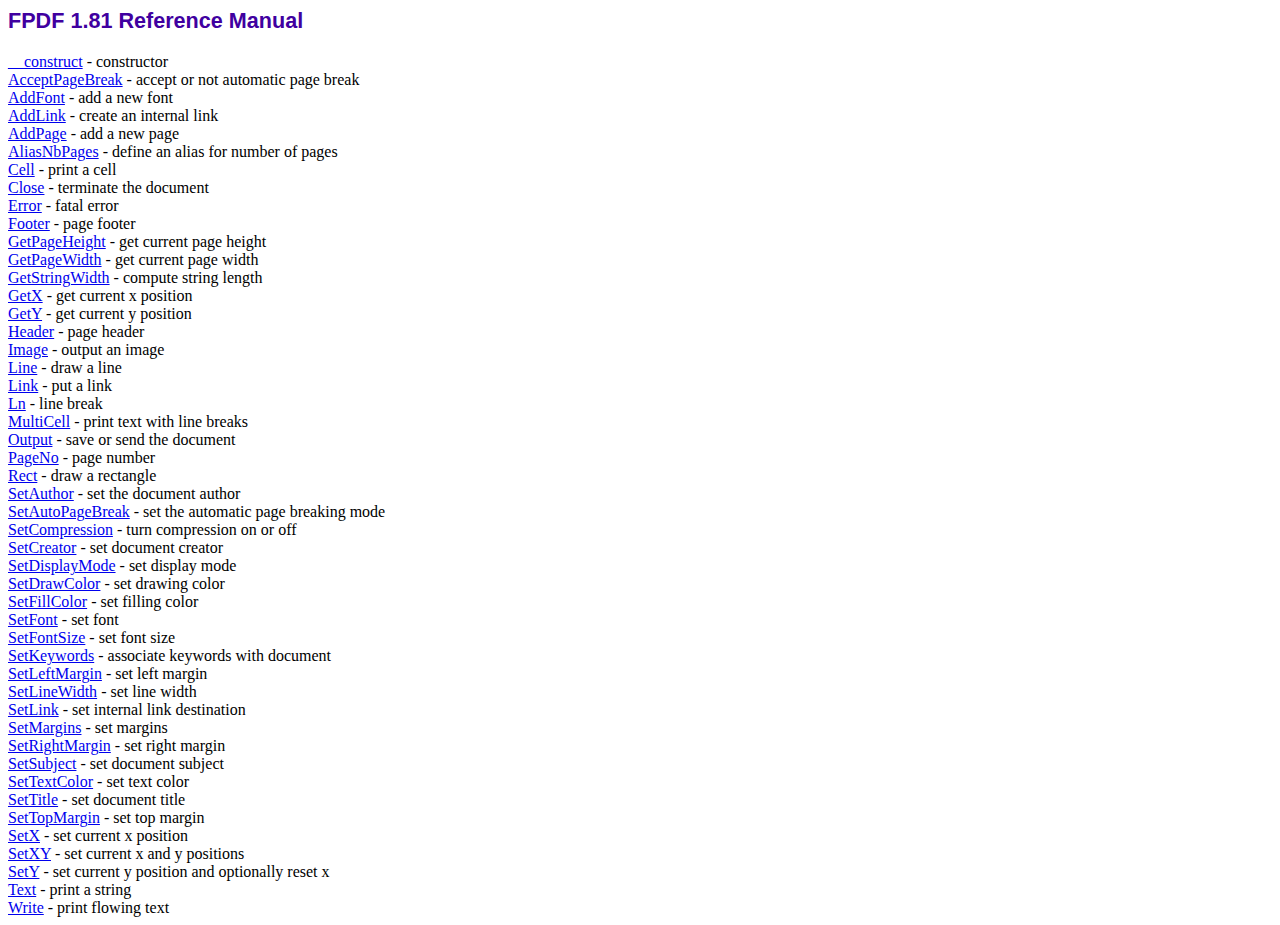
<file: library/fpdf/fpdf181/doc/index.htm>
<!DOCTYPE html PUBLIC "-//W3C//DTD HTML 4.01 Transitional//EN">
<html>
<head>
<meta http-equiv="Content-Type" content="text/html; charset=ISO-8859-1">
<title>FPDF 1.81 Reference Manual</title>
<link type="text/css" rel="stylesheet" href="../fpdf.css">
</head>
<body>
<h1>FPDF 1.81 Reference Manual</h1>
<a href="__construct.htm">__construct</a> - constructor<br>
<a href="acceptpagebreak.htm">AcceptPageBreak</a> - accept or not automatic page break<br>
<a href="addfont.htm">AddFont</a> - add a new font<br>
<a href="addlink.htm">AddLink</a> - create an internal link<br>
<a href="addpage.htm">AddPage</a> - add a new page<br>
<a href="aliasnbpages.htm">AliasNbPages</a> - define an alias for number of pages<br>
<a href="cell.htm">Cell</a> - print a cell<br>
<a href="close.htm">Close</a> - terminate the document<br>
<a href="error.htm">Error</a> - fatal error<br>
<a href="footer.htm">Footer</a> - page footer<br>
<a href="getpageheight.htm">GetPageHeight</a> - get current page height<br>
<a href="getpagewidth.htm">GetPageWidth</a> - get current page width<br>
<a href="getstringwidth.htm">GetStringWidth</a> - compute string length<br>
<a href="getx.htm">GetX</a> - get current x position<br>
<a href="gety.htm">GetY</a> - get current y position<br>
<a href="header.htm">Header</a> - page header<br>
<a href="image.htm">Image</a> - output an image<br>
<a href="line.htm">Line</a> - draw a line<br>
<a href="link.htm">Link</a> - put a link<br>
<a href="ln.htm">Ln</a> - line break<br>
<a href="multicell.htm">MultiCell</a> - print text with line breaks<br>
<a href="output.htm">Output</a> - save or send the document<br>
<a href="pageno.htm">PageNo</a> - page number<br>
<a href="rect.htm">Rect</a> - draw a rectangle<br>
<a href="setauthor.htm">SetAuthor</a> - set the document author<br>
<a href="setautopagebreak.htm">SetAutoPageBreak</a> - set the automatic page breaking mode<br>
<a href="setcompression.htm">SetCompression</a> - turn compression on or off<br>
<a href="setcreator.htm">SetCreator</a> - set document creator<br>
<a href="setdisplaymode.htm">SetDisplayMode</a> - set display mode<br>
<a href="setdrawcolor.htm">SetDrawColor</a> - set drawing color<br>
<a href="setfillcolor.htm">SetFillColor</a> - set filling color<br>
<a href="setfont.htm">SetFont</a> - set font<br>
<a href="setfontsize.htm">SetFontSize</a> - set font size<br>
<a href="setkeywords.htm">SetKeywords</a> - associate keywords with document<br>
<a href="setleftmargin.htm">SetLeftMargin</a> - set left margin<br>
<a href="setlinewidth.htm">SetLineWidth</a> - set line width<br>
<a href="setlink.htm">SetLink</a> - set internal link destination<br>
<a href="setmargins.htm">SetMargins</a> - set margins<br>
<a href="setrightmargin.htm">SetRightMargin</a> - set right margin<br>
<a href="setsubject.htm">SetSubject</a> - set document subject<br>
<a href="settextcolor.htm">SetTextColor</a> - set text color<br>
<a href="settitle.htm">SetTitle</a> - set document title<br>
<a href="settopmargin.htm">SetTopMargin</a> - set top margin<br>
<a href="setx.htm">SetX</a> - set current x position<br>
<a href="setxy.htm">SetXY</a> - set current x and y positions<br>
<a href="sety.htm">SetY</a> - set current y position and optionally reset x<br>
<a href="text.htm">Text</a> - print a string<br>
<a href="write.htm">Write</a> - print flowing text<br>
</body>
</html>
</file>
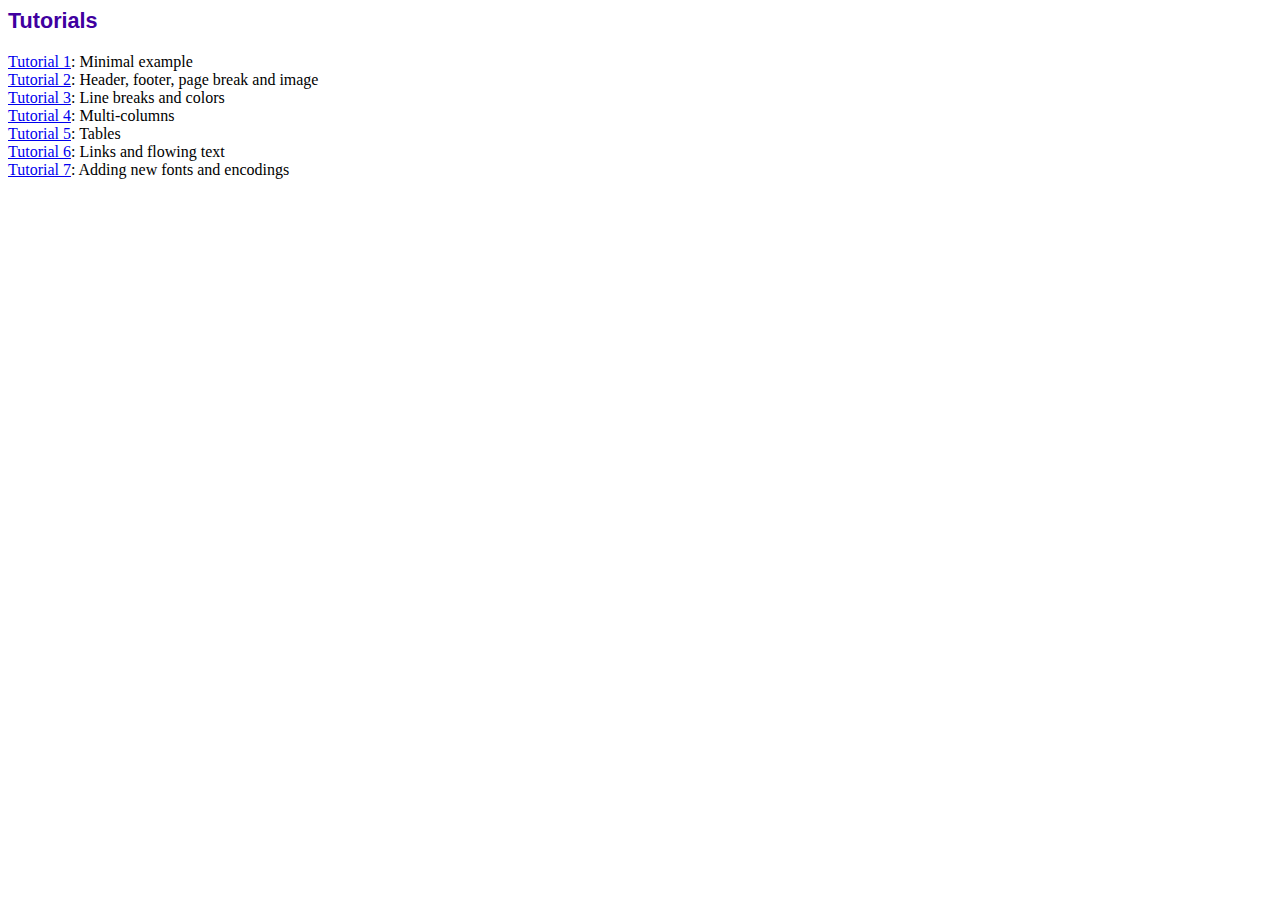
<file: library/fpdf/fpdf181/tutorial/index.htm>
<!DOCTYPE html PUBLIC "-//W3C//DTD HTML 4.01 Transitional//EN">
<html>
<head>
<meta http-equiv="Content-Type" content="text/html; charset=ISO-8859-1">
<title>Tutorials</title>
<link type="text/css" rel="stylesheet" href="../fpdf.css">
</head>
<body>
<h1>Tutorials</h1>
<ul style="list-style-type:none; margin-left:0; padding-left:0">
<li><a href="tuto1.htm">Tutorial 1</a>: Minimal example</li>
<li><a href="tuto2.htm">Tutorial 2</a>: Header, footer, page break and image</li>
<li><a href="tuto3.htm">Tutorial 3</a>: Line breaks and colors</li>
<li><a href="tuto4.htm">Tutorial 4</a>: Multi-columns</li>
<li><a href="tuto5.htm">Tutorial 5</a>: Tables</li>
<li><a href="tuto6.htm">Tutorial 6</a>: Links and flowing text</li>
<li><a href="tuto7.htm">Tutorial 7</a>: Adding new fonts and encodings</li>
</ul>
</body>
</html>
</file>
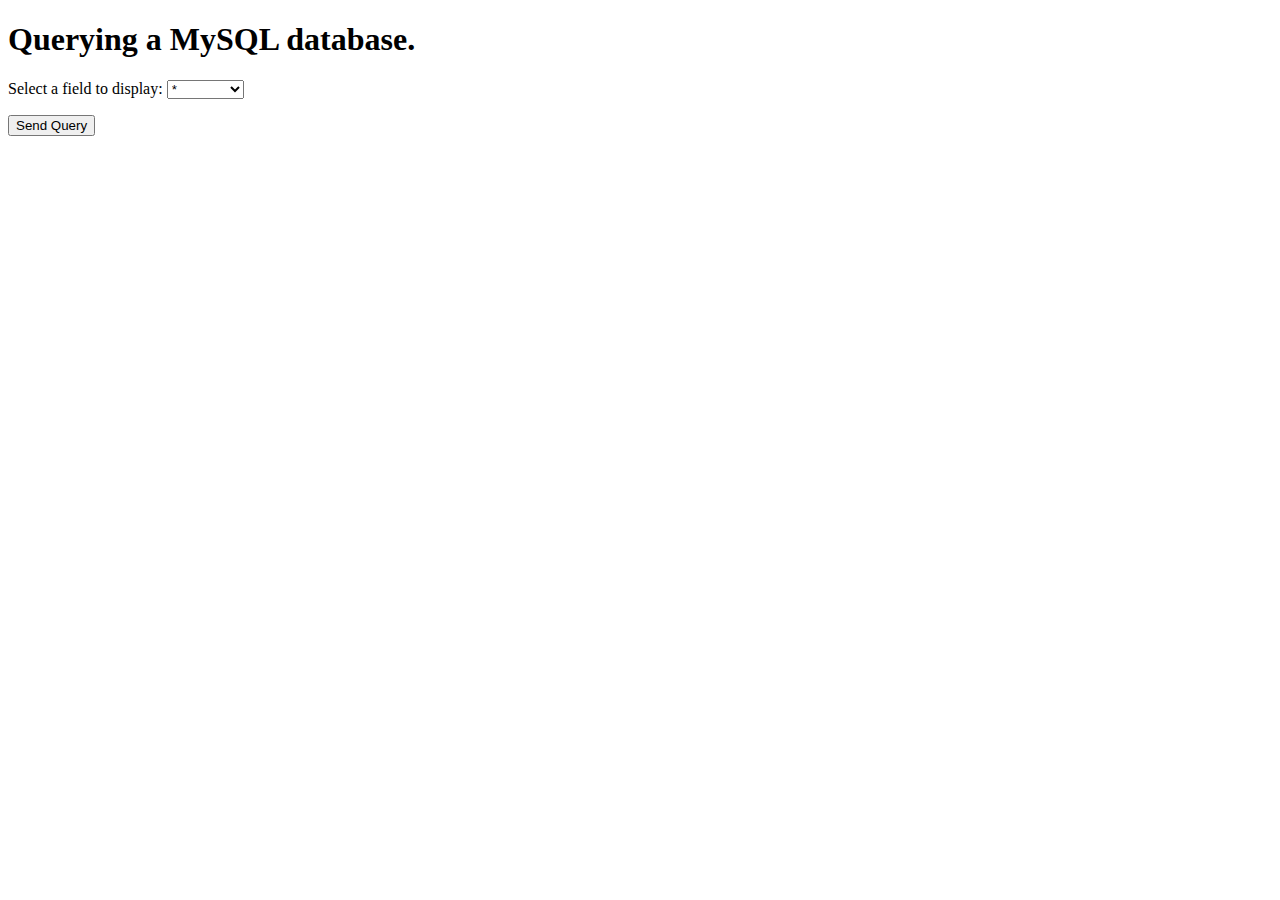
<file: product_manager/holly_version/data_1.html>
<!DOCTYPE html>

<!-- Fig. 19.15: data.html -->
<!-- Form to query a MySQL database. -->
<html>
   <head>
      <meta charset = "utf-8">
      <title>Sample Database Query</title>
   </head>
   <body>
      <h1>Querying a MySQL database.</h1>
      <form method = "post" action = "database_1.php">
         <p>Select a field to display: 
            <!-- add a select box containing options --> 
            <!-- for SELECT query -->
            <select name = "select">                   
               <option selected>*</option>
               <option>ID</option>                     
               <option>Title</option>                  
               <option>Category</option>               
               <option>ISBN</option>                   
            </select></p>
         <p><input type = "submit" value = "Send Query"></p>
      </form>
   </body>
</html>

<!--
**************************************************************************
* (C) Copyright 1992-2012 by Deitel & Associates, Inc. and               *
* Pearson Education, Inc. All Rights Reserved.                           *
*                                                                        *
* DISCLAIMER: The authors and publisher of this book have used their     *
* best efforts in preparing the book. These efforts include the          *
* development, research, and testing of the theories and programs        *
* to determine their effectiveness. The authors and publisher make       *
* no warranty of any kind, expressed or implied, with regard to these    *
* programs or to the documentation contained in these books. The authors *
* and publisher shall not be liable in any event for incidental or       *
* consequential damages in connection with, or arising out of, the       *
* furnishing, performance, or use of these programs.                     *
**************************************************************************
-->
</file>
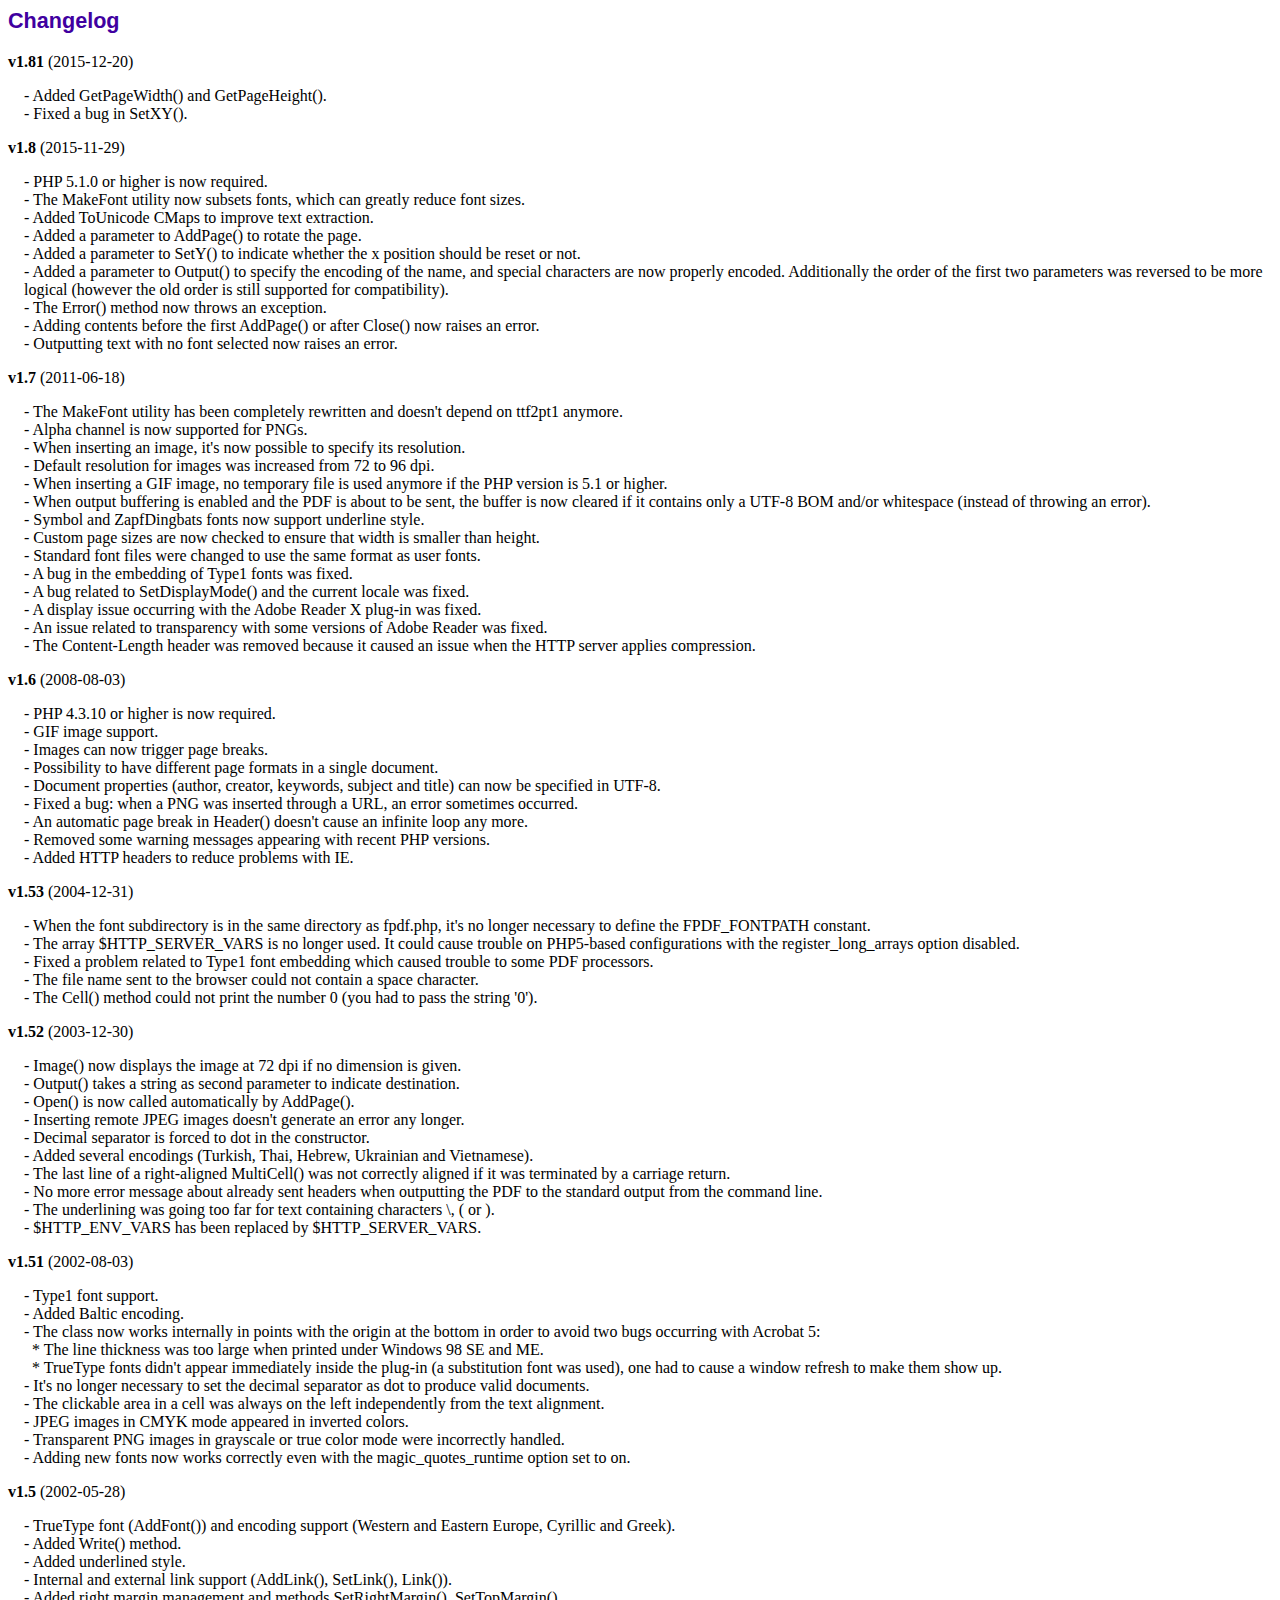
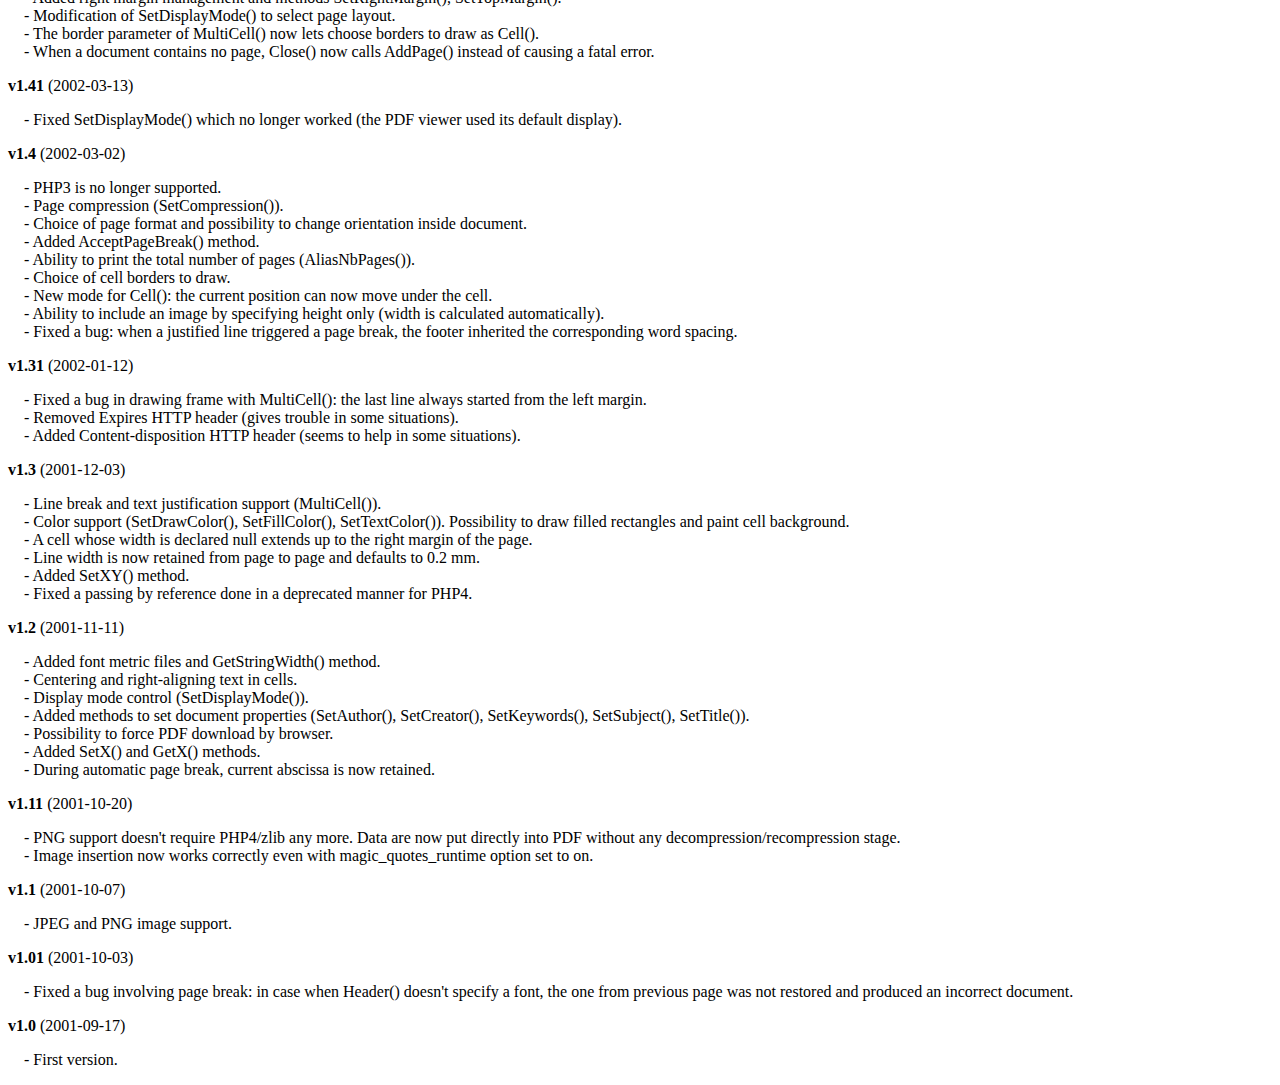
<file: library/fpdf/fpdf181/changelog.htm>
<!DOCTYPE html PUBLIC "-//W3C//DTD HTML 4.01 Transitional//EN">
<html>
<head>
<meta http-equiv="Content-Type" content="text/html; charset=ISO-8859-1">
<title>Changelog</title>
<link type="text/css" rel="stylesheet" href="fpdf.css">
<style type="text/css">
dd {margin:1em 0 1em 1em}
</style>
</head>
<body>
<h1>Changelog</h1>
<dl>
<dt><strong>v1.81</strong> (2015-12-20)</dt>
<dd>
- Added GetPageWidth() and GetPageHeight().<br>
- Fixed a bug in SetXY().<br>
</dd>
<dt><strong>v1.8</strong> (2015-11-29)</dt>
<dd>
- PHP 5.1.0 or higher is now required.<br>
- The MakeFont utility now subsets fonts, which can greatly reduce font sizes.<br>
- Added ToUnicode CMaps to improve text extraction.<br>
- Added a parameter to AddPage() to rotate the page.<br>
- Added a parameter to SetY() to indicate whether the x position should be reset or not.<br>
- Added a parameter to Output() to specify the encoding of the name, and special characters are now properly encoded. Additionally the order of the first two parameters was reversed to be more logical (however the old order is still supported for compatibility).<br>
- The Error() method now throws an exception.<br>
- Adding contents before the first AddPage() or after Close() now raises an error.<br>
- Outputting text with no font selected now raises an error.<br>
</dd>
<dt><strong>v1.7</strong> (2011-06-18)</dt>
<dd>
- The MakeFont utility has been completely rewritten and doesn't depend on ttf2pt1 anymore.<br>
- Alpha channel is now supported for PNGs.<br>
- When inserting an image, it's now possible to specify its resolution.<br>
- Default resolution for images was increased from 72 to 96 dpi.<br>
- When inserting a GIF image, no temporary file is used anymore if the PHP version is 5.1 or higher.<br>
- When output buffering is enabled and the PDF is about to be sent, the buffer is now cleared if it contains only a UTF-8 BOM and/or whitespace (instead of throwing an error).<br>
- Symbol and ZapfDingbats fonts now support underline style.<br>
- Custom page sizes are now checked to ensure that width is smaller than height.<br>
- Standard font files were changed to use the same format as user fonts.<br>
- A bug in the embedding of Type1 fonts was fixed.<br>
- A bug related to SetDisplayMode() and the current locale was fixed.<br>
- A display issue occurring with the Adobe Reader X plug-in was fixed.<br>
- An issue related to transparency with some versions of Adobe Reader was fixed.<br>
- The Content-Length header was removed because it caused an issue when the HTTP server applies compression.<br>
</dd>
<dt><strong>v1.6</strong> (2008-08-03)</dt>
<dd>
- PHP 4.3.10 or higher is now required.<br>
- GIF image support.<br>
- Images can now trigger page breaks.<br>
- Possibility to have different page formats in a single document.<br>
- Document properties (author, creator, keywords, subject and title) can now be specified in UTF-8.<br>
- Fixed a bug: when a PNG was inserted through a URL, an error sometimes occurred.<br>
- An automatic page break in Header() doesn't cause an infinite loop any more.<br>
- Removed some warning messages appearing with recent PHP versions.<br>
- Added HTTP headers to reduce problems with IE.<br>
</dd>
<dt><strong>v1.53</strong> (2004-12-31)</dt>
<dd>
- When the font subdirectory is in the same directory as fpdf.php, it's no longer necessary to define the FPDF_FONTPATH constant.<br>
- The array $HTTP_SERVER_VARS is no longer used. It could cause trouble on PHP5-based configurations with the register_long_arrays option disabled.<br>
- Fixed a problem related to Type1 font embedding which caused trouble to some PDF processors.<br>
- The file name sent to the browser could not contain a space character.<br>
- The Cell() method could not print the number 0 (you had to pass the string '0').<br>
</dd>
<dt><strong>v1.52</strong> (2003-12-30)</dt>
<dd>
- Image() now displays the image at 72 dpi if no dimension is given.<br>
- Output() takes a string as second parameter to indicate destination.<br>
- Open() is now called automatically by AddPage().<br>
- Inserting remote JPEG images doesn't generate an error any longer.<br>
- Decimal separator is forced to dot in the constructor.<br>
- Added several encodings (Turkish, Thai, Hebrew, Ukrainian and Vietnamese).<br>
- The last line of a right-aligned MultiCell() was not correctly aligned if it was terminated by a carriage return.<br>
- No more error message about already sent headers when outputting the PDF to the standard output from the command line.<br>
- The underlining was going too far for text containing characters \, ( or ).<br>
- $HTTP_ENV_VARS has been replaced by $HTTP_SERVER_VARS.<br>
</dd>
<dt><strong>v1.51</strong> (2002-08-03)</dt>
<dd>
- Type1 font support.<br>
- Added Baltic encoding.<br>
- The class now works internally in points with the origin at the bottom in order to avoid two bugs occurring with Acrobat 5:<br>&nbsp;&nbsp;* The line thickness was too large when printed under Windows 98 SE and ME.<br>&nbsp;&nbsp;* TrueType fonts didn't appear immediately inside the plug-in (a substitution font was used), one had to cause a window refresh to make them show up.<br>
- It's no longer necessary to set the decimal separator as dot to produce valid documents.<br>
- The clickable area in a cell was always on the left independently from the text alignment.<br>
- JPEG images in CMYK mode appeared in inverted colors.<br>
- Transparent PNG images in grayscale or true color mode were incorrectly handled.<br>
- Adding new fonts now works correctly even with the magic_quotes_runtime option set to on.<br>
</dd>
<dt><strong>v1.5</strong> (2002-05-28)</dt>
<dd>
- TrueType font (AddFont()) and encoding support (Western and Eastern Europe, Cyrillic and Greek).<br>
- Added Write() method.<br>
- Added underlined style.<br>
- Internal and external link support (AddLink(), SetLink(), Link()).<br>
- Added right margin management and methods SetRightMargin(), SetTopMargin().<br>
- Modification of SetDisplayMode() to select page layout.<br>
- The border parameter of MultiCell() now lets choose borders to draw as Cell().<br>
- When a document contains no page, Close() now calls AddPage() instead of causing a fatal error.<br>
</dd>
<dt><strong>v1.41</strong> (2002-03-13)</dt>
<dd>
- Fixed SetDisplayMode() which no longer worked (the PDF viewer used its default display).<br>
</dd>
<dt><strong>v1.4</strong> (2002-03-02)</dt>
<dd>
- PHP3 is no longer supported.<br>
- Page compression (SetCompression()).<br>
- Choice of page format and possibility to change orientation inside document.<br>
- Added AcceptPageBreak() method.<br>
- Ability to print the total number of pages (AliasNbPages()).<br>
- Choice of cell borders to draw.<br>
- New mode for Cell(): the current position can now move under the cell.<br>
- Ability to include an image by specifying height only (width is calculated automatically).<br>
- Fixed a bug: when a justified line triggered a page break, the footer inherited the corresponding word spacing.<br>
</dd>
<dt><strong>v1.31</strong> (2002-01-12)</dt>
<dd>
- Fixed a bug in drawing frame with MultiCell(): the last line always started from the left margin.<br>
- Removed Expires HTTP header (gives trouble in some situations).<br>
- Added Content-disposition HTTP header (seems to help in some situations).<br>
</dd>
<dt><strong>v1.3</strong> (2001-12-03)</dt>
<dd>
- Line break and text justification support (MultiCell()).<br>
- Color support (SetDrawColor(), SetFillColor(), SetTextColor()). Possibility to draw filled rectangles and paint cell background.<br>
- A cell whose width is declared null extends up to the right margin of the page.<br>
- Line width is now retained from page to page and defaults to 0.2 mm.<br>
- Added SetXY() method.<br>
- Fixed a passing by reference done in a deprecated manner for PHP4.<br>
</dd>
<dt><strong>v1.2</strong> (2001-11-11)</dt>
<dd>
- Added font metric files and GetStringWidth() method.<br>
- Centering and right-aligning text in cells.<br>
- Display mode control (SetDisplayMode()).<br>
- Added methods to set document properties (SetAuthor(), SetCreator(), SetKeywords(), SetSubject(), SetTitle()).<br>
- Possibility to force PDF download by browser.<br>
- Added SetX() and GetX() methods.<br>
- During automatic page break, current abscissa is now retained.<br>
</dd>
<dt><strong>v1.11</strong> (2001-10-20)</dt>
<dd>
- PNG support doesn't require PHP4/zlib any more. Data are now put directly into PDF without any decompression/recompression stage.<br>
- Image insertion now works correctly even with magic_quotes_runtime option set to on.<br>
</dd>
<dt><strong>v1.1</strong> (2001-10-07)</dt>
<dd>
- JPEG and PNG image support.<br>
</dd>
<dt><strong>v1.01</strong> (2001-10-03)</dt>
<dd>
- Fixed a bug involving page break: in case when Header() doesn't specify a font, the one from previous page was not restored and produced an incorrect document.<br>
</dd>
<dt><strong>v1.0</strong> (2001-09-17)</dt>
<dd>
- First version.<br>
</dd>
</dl>
</body>
</html>
</file>
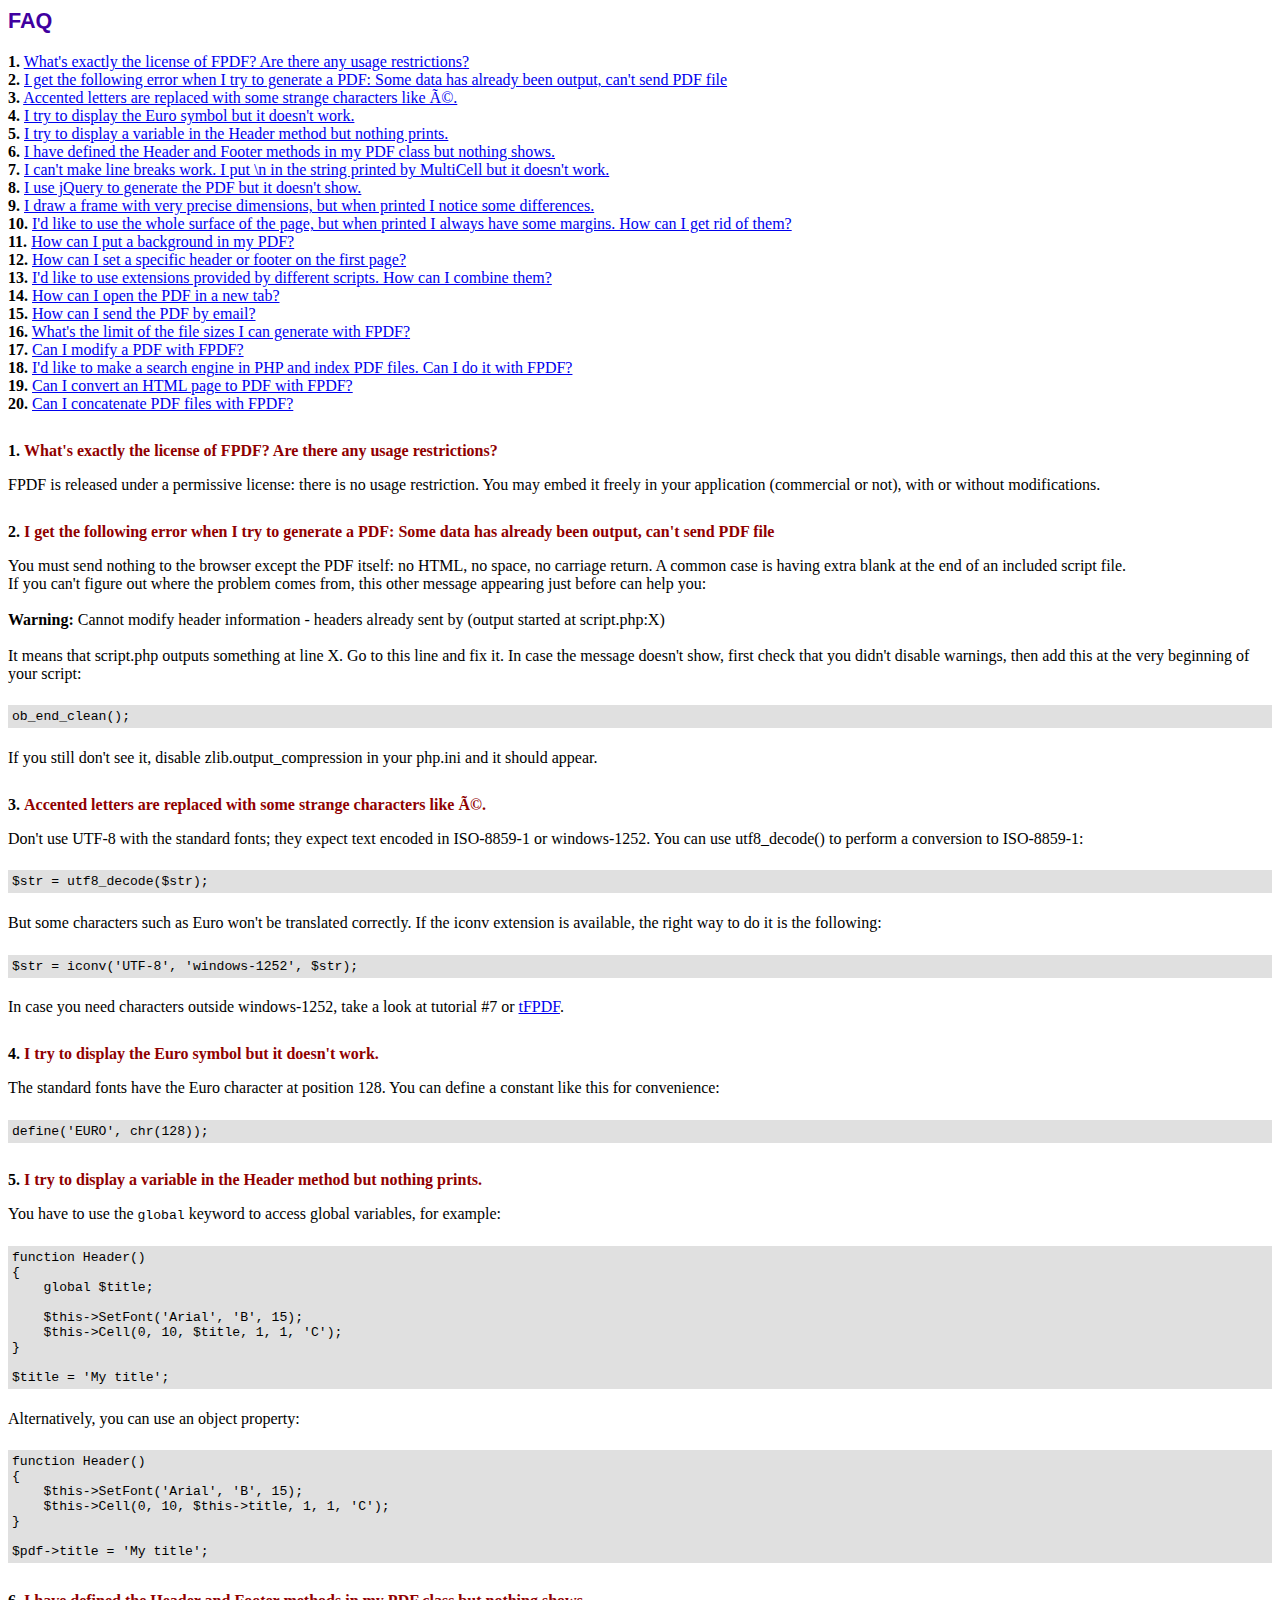
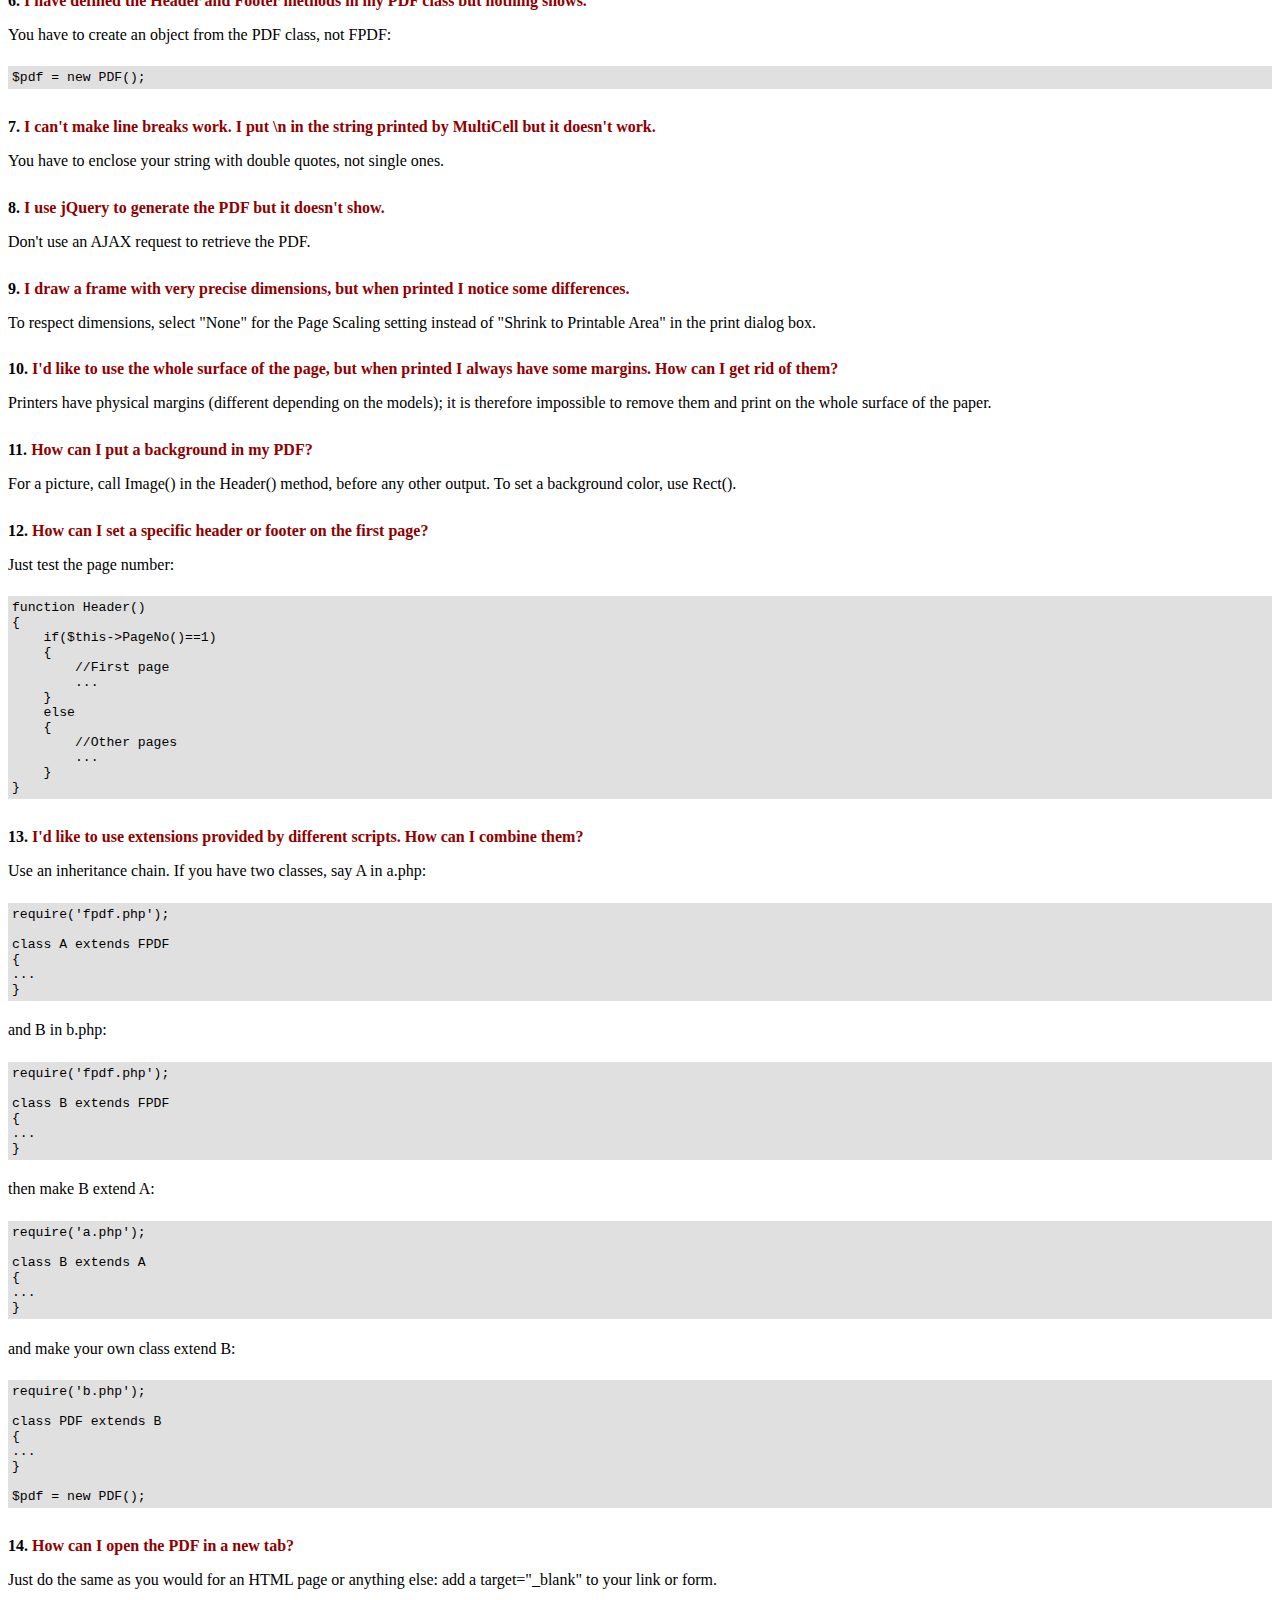
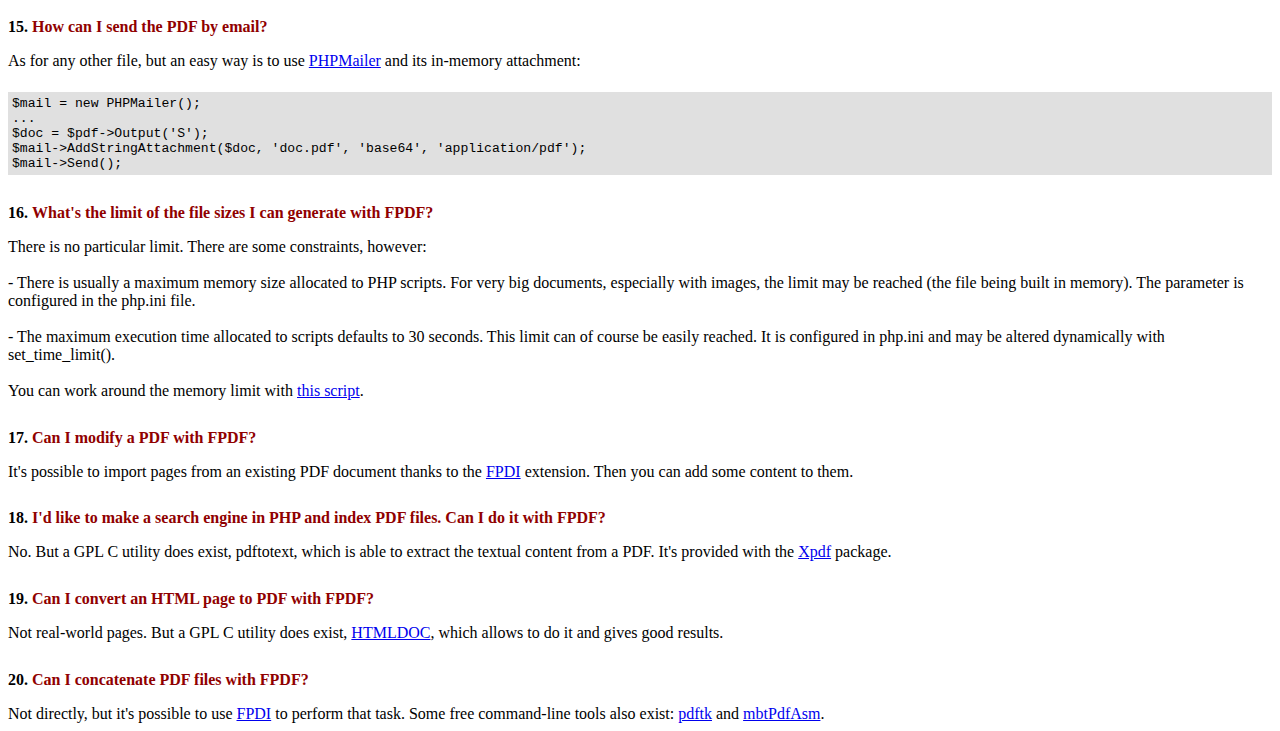
<file: library/fpdf/fpdf181/FAQ.htm>
<!DOCTYPE html PUBLIC "-//W3C//DTD HTML 4.01 Transitional//EN">
<html>
<head>
<meta http-equiv="Content-Type" content="text/html; charset=ISO-8859-1">
<title>FAQ</title>
<link type="text/css" rel="stylesheet" href="fpdf.css">
<style type="text/css">
ul {list-style-type:none; margin:0; padding:0}
ul#answers li {margin-top:1.8em}
.question {font-weight:bold; color:#900000}
</style>
</head>
<body>
<h1>FAQ</h1>
<ul>
<li><b>1.</b> <a href='#q1'>What's exactly the license of FPDF? Are there any usage restrictions?</a></li>
<li><b>2.</b> <a href='#q2'>I get the following error when I try to generate a PDF: Some data has already been output, can't send PDF file</a></li>
<li><b>3.</b> <a href='#q3'>Accented letters are replaced with some strange characters like é.</a></li>
<li><b>4.</b> <a href='#q4'>I try to display the Euro symbol but it doesn't work.</a></li>
<li><b>5.</b> <a href='#q5'>I try to display a variable in the Header method but nothing prints.</a></li>
<li><b>6.</b> <a href='#q6'>I have defined the Header and Footer methods in my PDF class but nothing shows.</a></li>
<li><b>7.</b> <a href='#q7'>I can't make line breaks work. I put \n in the string printed by MultiCell but it doesn't work.</a></li>
<li><b>8.</b> <a href='#q8'>I use jQuery to generate the PDF but it doesn't show.</a></li>
<li><b>9.</b> <a href='#q9'>I draw a frame with very precise dimensions, but when printed I notice some differences.</a></li>
<li><b>10.</b> <a href='#q10'>I'd like to use the whole surface of the page, but when printed I always have some margins. How can I get rid of them?</a></li>
<li><b>11.</b> <a href='#q11'>How can I put a background in my PDF?</a></li>
<li><b>12.</b> <a href='#q12'>How can I set a specific header or footer on the first page?</a></li>
<li><b>13.</b> <a href='#q13'>I'd like to use extensions provided by different scripts. How can I combine them?</a></li>
<li><b>14.</b> <a href='#q14'>How can I open the PDF in a new tab?</a></li>
<li><b>15.</b> <a href='#q15'>How can I send the PDF by email?</a></li>
<li><b>16.</b> <a href='#q16'>What's the limit of the file sizes I can generate with FPDF?</a></li>
<li><b>17.</b> <a href='#q17'>Can I modify a PDF with FPDF?</a></li>
<li><b>18.</b> <a href='#q18'>I'd like to make a search engine in PHP and index PDF files. Can I do it with FPDF?</a></li>
<li><b>19.</b> <a href='#q19'>Can I convert an HTML page to PDF with FPDF?</a></li>
<li><b>20.</b> <a href='#q20'>Can I concatenate PDF files with FPDF?</a></li>
</ul>

<ul id='answers'>
<li id='q1'>
<p><b>1.</b> <span class='question'>What's exactly the license of FPDF? Are there any usage restrictions?</span></p>
FPDF is released under a permissive license: there is no usage restriction. You may embed it
freely in your application (commercial or not), with or without modifications.
</li>

<li id='q2'>
<p><b>2.</b> <span class='question'>I get the following error when I try to generate a PDF: Some data has already been output, can't send PDF file</span></p>
You must send nothing to the browser except the PDF itself: no HTML, no space, no carriage return. A common
case is having extra blank at the end of an included script file.<br>
If you can't figure out where the problem comes from, this other message appearing just before can help you:<br>
<br>
<b>Warning:</b> Cannot modify header information - headers already sent by (output started at script.php:X)<br>
<br>
It means that script.php outputs something at line X. Go to this line and fix it.
In case the message doesn't show, first check that you didn't disable warnings, then add this at the very
beginning of your script:
<div class="doc-source">
<pre><code>ob_end_clean();</code></pre>
</div>
If you still don't see it, disable zlib.output_compression in your php.ini and it should appear.
</li>

<li id='q3'>
<p><b>3.</b> <span class='question'>Accented letters are replaced with some strange characters like é.</span></p>
Don't use UTF-8 with the standard fonts; they expect text encoded in ISO-8859-1 or windows-1252.
You can use utf8_decode() to perform a conversion to ISO-8859-1:
<div class="doc-source">
<pre><code>$str = utf8_decode($str);</code></pre>
</div>
But some characters such as Euro won't be translated correctly. If the iconv extension is available, the
right way to do it is the following:
<div class="doc-source">
<pre><code>$str = iconv('UTF-8', 'windows-1252', $str);</code></pre>
</div>
In case you need characters outside windows-1252, take a look at tutorial #7 or
<a href="http://www.fpdf.org/?go=script&amp;id=92" target="_blank">tFPDF</a>.
</li>

<li id='q4'>
<p><b>4.</b> <span class='question'>I try to display the Euro symbol but it doesn't work.</span></p>
The standard fonts have the Euro character at position 128. You can define a constant like this
for convenience:
<div class="doc-source">
<pre><code>define('EURO', chr(128));</code></pre>
</div>
</li>

<li id='q5'>
<p><b>5.</b> <span class='question'>I try to display a variable in the Header method but nothing prints.</span></p>
You have to use the <code>global</code> keyword to access global variables, for example:
<div class="doc-source">
<pre><code>function Header()
{
    global $title;

    $this-&gt;SetFont('Arial', 'B', 15);
    $this-&gt;Cell(0, 10, $title, 1, 1, 'C');
}

$title = 'My title';</code></pre>
</div>
Alternatively, you can use an object property:
<div class="doc-source">
<pre><code>function Header()
{
    $this-&gt;SetFont('Arial', 'B', 15);
    $this-&gt;Cell(0, 10, $this-&gt;title, 1, 1, 'C');
}

$pdf-&gt;title = 'My title';</code></pre>
</div>
</li>

<li id='q6'>
<p><b>6.</b> <span class='question'>I have defined the Header and Footer methods in my PDF class but nothing shows.</span></p>
You have to create an object from the PDF class, not FPDF:
<div class="doc-source">
<pre><code>$pdf = new PDF();</code></pre>
</div>
</li>

<li id='q7'>
<p><b>7.</b> <span class='question'>I can't make line breaks work. I put \n in the string printed by MultiCell but it doesn't work.</span></p>
You have to enclose your string with double quotes, not single ones.
</li>

<li id='q8'>
<p><b>8.</b> <span class='question'>I use jQuery to generate the PDF but it doesn't show.</span></p>
Don't use an AJAX request to retrieve the PDF.
</li>

<li id='q9'>
<p><b>9.</b> <span class='question'>I draw a frame with very precise dimensions, but when printed I notice some differences.</span></p>
To respect dimensions, select "None" for the Page Scaling setting instead of "Shrink to Printable Area" in the print dialog box.
</li>

<li id='q10'>
<p><b>10.</b> <span class='question'>I'd like to use the whole surface of the page, but when printed I always have some margins. How can I get rid of them?</span></p>
Printers have physical margins (different depending on the models); it is therefore impossible to remove
them and print on the whole surface of the paper.
</li>

<li id='q11'>
<p><b>11.</b> <span class='question'>How can I put a background in my PDF?</span></p>
For a picture, call Image() in the Header() method, before any other output. To set a background color, use Rect().
</li>

<li id='q12'>
<p><b>12.</b> <span class='question'>How can I set a specific header or footer on the first page?</span></p>
Just test the page number:
<div class="doc-source">
<pre><code>function Header()
{
    if($this-&gt;PageNo()==1)
    {
        //First page
        ...
    }
    else
    {
        //Other pages
        ...
    }
}</code></pre>
</div>
</li>

<li id='q13'>
<p><b>13.</b> <span class='question'>I'd like to use extensions provided by different scripts. How can I combine them?</span></p>
Use an inheritance chain. If you have two classes, say A in a.php:
<div class="doc-source">
<pre><code>require('fpdf.php');

class A extends FPDF
{
...
}</code></pre>
</div>
and B in b.php:
<div class="doc-source">
<pre><code>require('fpdf.php');

class B extends FPDF
{
...
}</code></pre>
</div>
then make B extend A:
<div class="doc-source">
<pre><code>require('a.php');

class B extends A
{
...
}</code></pre>
</div>
and make your own class extend B:
<div class="doc-source">
<pre><code>require('b.php');

class PDF extends B
{
...
}

$pdf = new PDF();</code></pre>
</div>
</li>

<li id='q14'>
<p><b>14.</b> <span class='question'>How can I open the PDF in a new tab?</span></p>
Just do the same as you would for an HTML page or anything else: add a target="_blank" to your link or form.
</li>

<li id='q15'>
<p><b>15.</b> <span class='question'>How can I send the PDF by email?</span></p>
As for any other file, but an easy way is to use <a href="http://phpmailer.codeworxtech.com" target="_blank">PHPMailer</a> and
its in-memory attachment:
<div class="doc-source">
<pre><code>$mail = new PHPMailer();
...
$doc = $pdf-&gt;Output('S');
$mail-&gt;AddStringAttachment($doc, 'doc.pdf', 'base64', 'application/pdf');
$mail-&gt;Send();</code></pre>
</div>
</li>

<li id='q16'>
<p><b>16.</b> <span class='question'>What's the limit of the file sizes I can generate with FPDF?</span></p>
There is no particular limit. There are some constraints, however:
<br>
<br>
- There is usually a maximum memory size allocated to PHP scripts. For very big documents,
especially with images, the limit may be reached (the file being built in memory). The
parameter is configured in the php.ini file.
<br>
<br>
- The maximum execution time allocated to scripts defaults to 30 seconds. This limit can of course
be easily reached. It is configured in php.ini and may be altered dynamically with set_time_limit().
<br>
<br>
You can work around the memory limit with <a href="http://www.fpdf.org/?go=script&amp;id=76" target="_blank">this script</a>.
</li>

<li id='q17'>
<p><b>17.</b> <span class='question'>Can I modify a PDF with FPDF?</span></p>
It's possible to import pages from an existing PDF document thanks to the
<a href="https://www.setasign.com/products/fpdi/about/" target="_blank">FPDI</a> extension.
Then you can add some content to them.
</li>

<li id='q18'>
<p><b>18.</b> <span class='question'>I'd like to make a search engine in PHP and index PDF files. Can I do it with FPDF?</span></p>
No. But a GPL C utility does exist, pdftotext, which is able to extract the textual content from a PDF.
It's provided with the <a href="http://www.foolabs.com/xpdf/" target="_blank">Xpdf</a> package.
</li>

<li id='q19'>
<p><b>19.</b> <span class='question'>Can I convert an HTML page to PDF with FPDF?</span></p>
Not real-world pages. But a GPL C utility does exist, <a href="https://www.msweet.org/projects.php?Z1" target="_blank">HTMLDOC</a>,
which allows to do it and gives good results.
</li>

<li id='q20'>
<p><b>20.</b> <span class='question'>Can I concatenate PDF files with FPDF?</span></p>
Not directly, but it's possible to use <a href="https://www.setasign.com/products/fpdi/demos/concatenate-fake/" target="_blank">FPDI</a>
to perform that task. Some free command-line tools also exist:
<a href="https://www.pdflabs.com/tools/pdftk-the-pdf-toolkit/" target="_blank">pdftk</a> and
<a href="http://thierry.schmit.free.fr/spip/spip.php?article15" target="_blank">mbtPdfAsm</a>.
</li>
</ul>
</body>
</html>
</file>
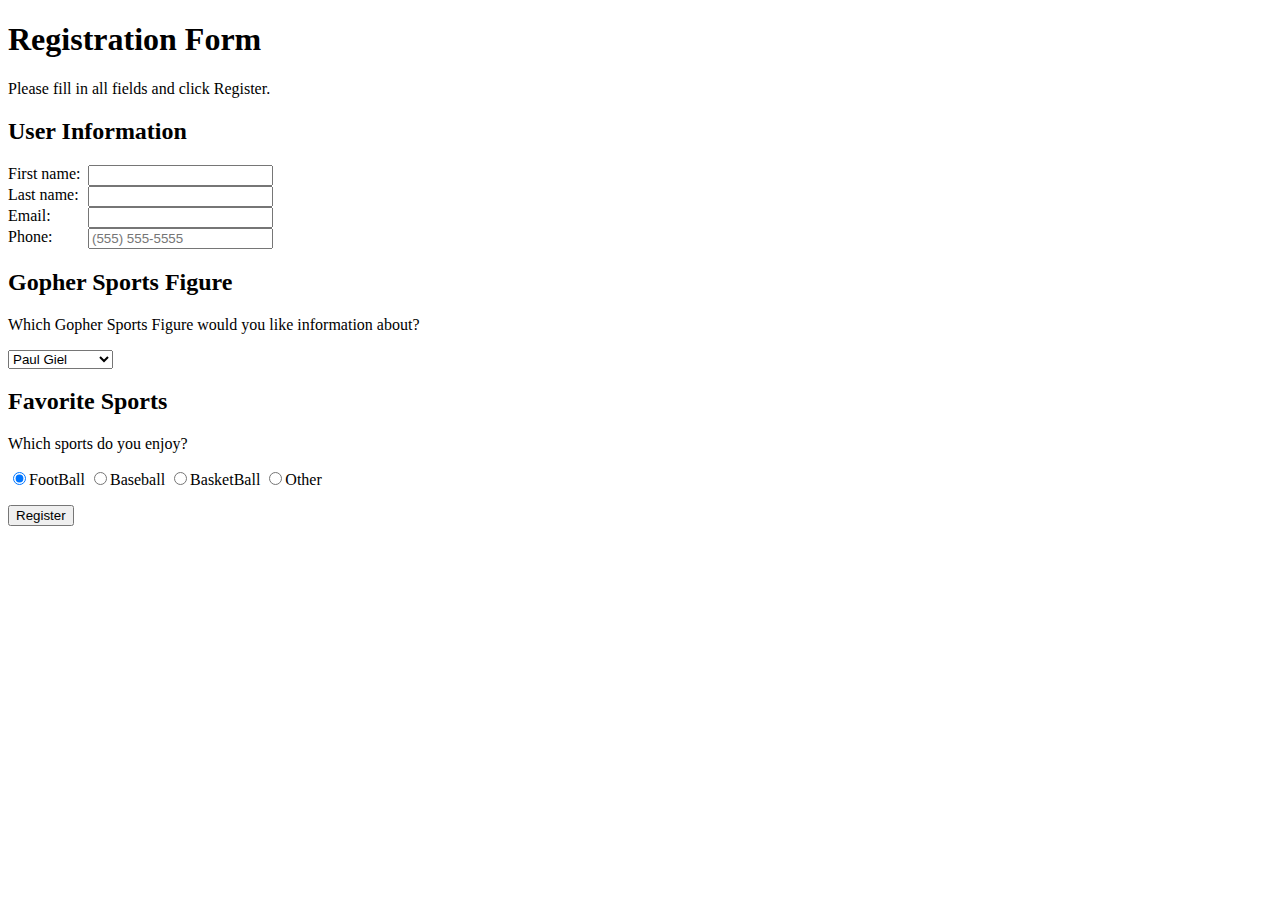
<file: product_manager/holly_version/regex validation(email, etc)/infoform.html>
<!DOCTYPE html>

<!-- infoform.html --> 
<!-- XHTML form for gathering user input. -->
<html>
   <head>
      <meta charset = "utf-8">
      <title>Sports Info Form</title>
      <style type = "text/css">
         label  { width: 5em; float: left; }
      </style>
   </head>
   <body>
      <h1>Registration Form</h1>
      <p>Please fill in all fields and click Register.</p>
   
      <!-- post form data to form.php -->
      <form method = "post" action = "http://www-users.cs.umn.edu/~challou/infoForm.php">
         <h2>User Information</h2>

         <!-- create four text boxes for user input -->
         <div><label>First name:</label> 
            <input type = "text" name = "fname"></div>
         <div><label>Last name:</label>
            <input type = "text" name = "lname"></div>
         <div><label>Email:</label>
            <input type = "text" name = "email"></div>
         <div><label>Phone:</label>
            <input type = "text" name = "phone" 
               placeholder = "(555) 555-5555"></div>
         </div>

         <h2>Gopher Sports Figure</h2>
         <p>Which Gopher Sports Figure would you like information about?</p>

         <!-- create drop-down list containing book names -->
         <select name = "book">
            <option>Paul Giel</option>
            <option>Kevin McHale</option>
            <option>Dave Winfield</option>
            <option>Paul Molitor</option>
         </select>

         <h2>Favorite Sports</h2>
         <p>Which sports do you enjoy?</p>

         <!-- create five radio buttons -->
         <p><input type = "radio" name = "sport" value = "FootBall"
               checked>FootBall
            <input type = "radio" name = "sport" value = "Baseball">Baseball
            <input type = "radio" name = "sport" value = "BasketBall">BasketBall
            <input type = "radio" name = "sport" value = "Other">Other</p>

         <!-- create a submit button -->
         <p><input type = "submit" name = "submit" value = "Register"></p>
      </form>
   </body>
</html>
</file>
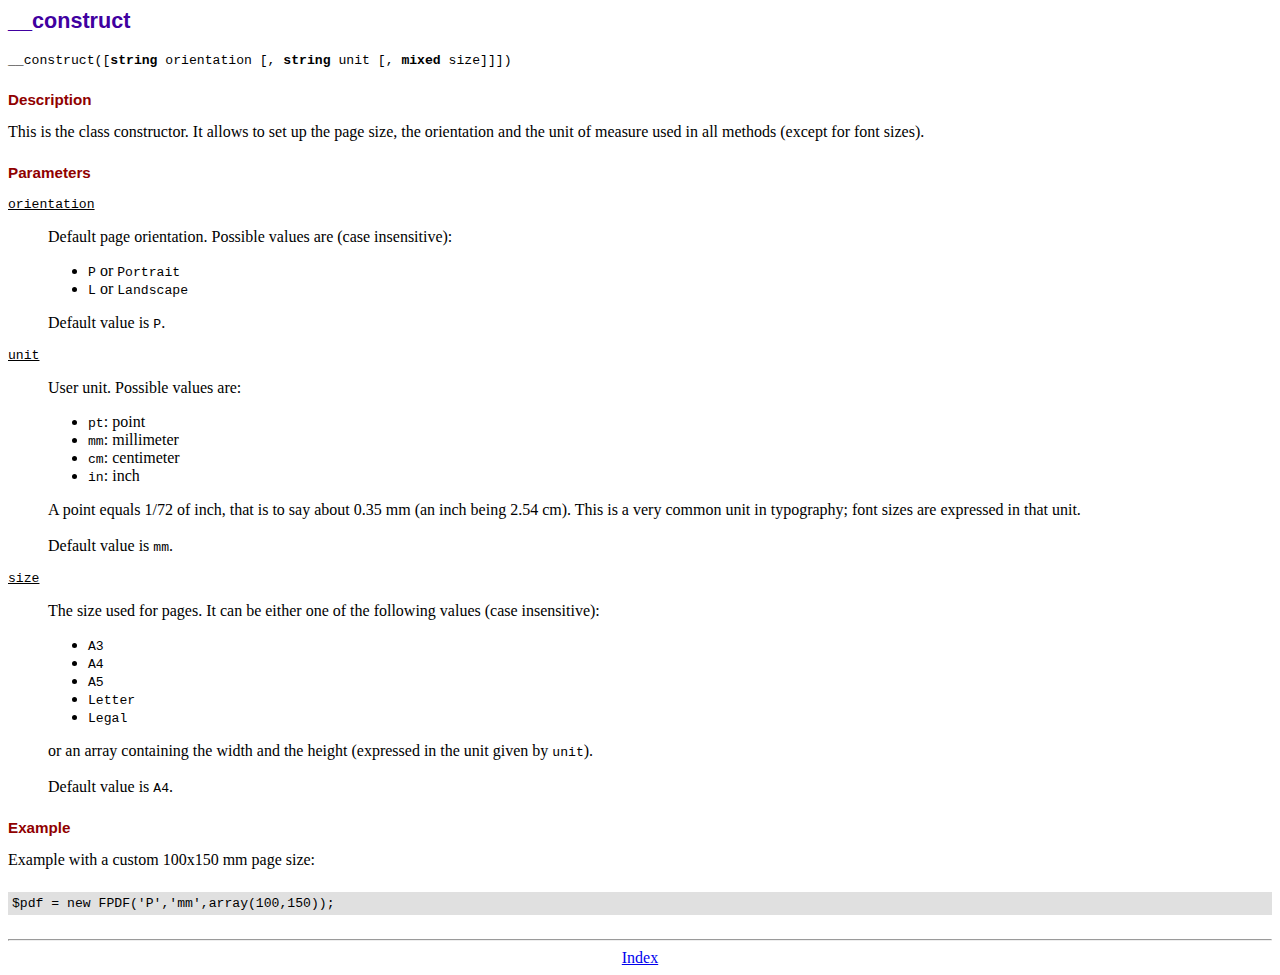
<file: library/fpdf/fpdf181/doc/__construct.htm>
<!DOCTYPE html PUBLIC "-//W3C//DTD HTML 4.01 Transitional//EN">
<html>
<head>
<meta http-equiv="Content-Type" content="text/html; charset=ISO-8859-1">
<title>__construct</title>
<link type="text/css" rel="stylesheet" href="../fpdf.css">
</head>
<body>
<h1>__construct</h1>
<code>__construct([<b>string</b> orientation [, <b>string</b> unit [, <b>mixed</b> size]]])</code>
<h2>Description</h2>
This is the class constructor. It allows to set up the page size, the orientation and the
unit of measure used in all methods (except for font sizes).
<h2>Parameters</h2>
<dl class="param">
<dt><code>orientation</code></dt>
<dd>
Default page orientation. Possible values are (case insensitive):
<ul>
<li><code>P</code> or <code>Portrait</code></li>
<li><code>L</code> or <code>Landscape</code></li>
</ul>
Default value is <code>P</code>.
</dd>
<dt><code>unit</code></dt>
<dd>
User unit. Possible values are:
<ul>
<li><code>pt</code>: point</li>
<li><code>mm</code>: millimeter</li>
<li><code>cm</code>: centimeter</li>
<li><code>in</code>: inch</li>
</ul>
A point equals 1/72 of inch, that is to say about 0.35 mm (an inch being 2.54 cm). This
is a very common unit in typography; font sizes are expressed in that unit.
<br>
<br>
Default value is <code>mm</code>.
</dd>
<dt><code>size</code></dt>
<dd>
The size used for pages. It can be either one of the following values (case insensitive):
<ul>
<li><code>A3</code></li>
<li><code>A4</code></li>
<li><code>A5</code></li>
<li><code>Letter</code></li>
<li><code>Legal</code></li>
</ul>
or an array containing the width and the height (expressed in the unit given by <code>unit</code>).<br>
<br>
Default value is <code>A4</code>.
</dd>
</dl>
<h2>Example</h2>
Example with a custom 100x150 mm page size:
<div class="doc-source">
<pre><code>$pdf = new FPDF('P','mm',array(100,150));</code></pre>
</div>
<hr style="margin-top:1.5em">
<div style="text-align:center"><a href="index.htm">Index</a></div>
</body>
</html>
</file>
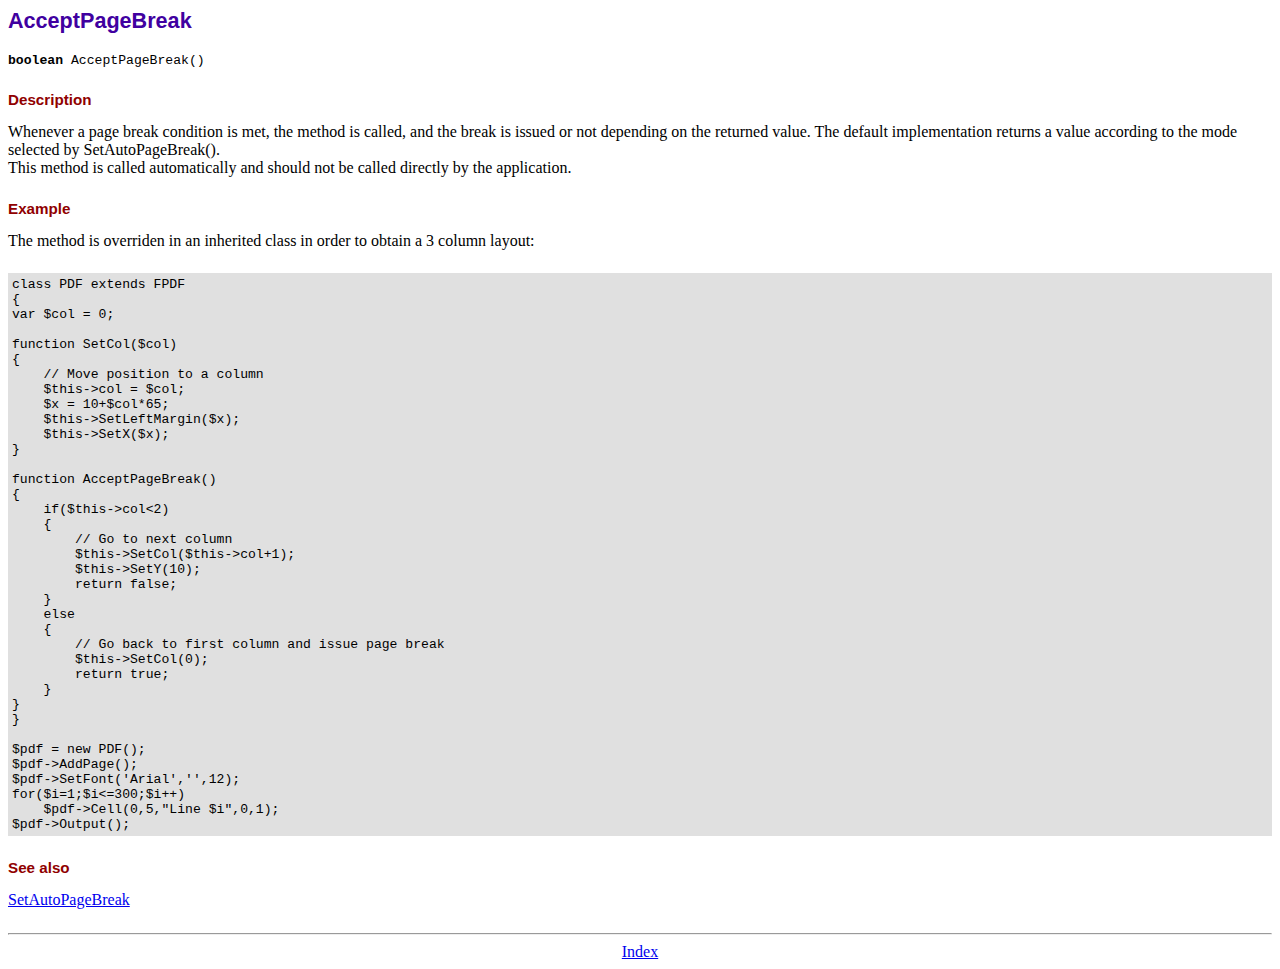
<file: library/fpdf/fpdf181/doc/acceptpagebreak.htm>
<!DOCTYPE html PUBLIC "-//W3C//DTD HTML 4.01 Transitional//EN">
<html>
<head>
<meta http-equiv="Content-Type" content="text/html; charset=ISO-8859-1">
<title>AcceptPageBreak</title>
<link type="text/css" rel="stylesheet" href="../fpdf.css">
</head>
<body>
<h1>AcceptPageBreak</h1>
<code><b>boolean</b> AcceptPageBreak()</code>
<h2>Description</h2>
Whenever a page break condition is met, the method is called, and the break is issued or not
depending on the returned value. The default implementation returns a value according to the
mode selected by SetAutoPageBreak().
<br>
This method is called automatically and should not be called directly by the application.
<h2>Example</h2>
The method is overriden in an inherited class in order to obtain a 3 column layout:
<div class="doc-source">
<pre><code>class PDF extends FPDF
{
var $col = 0;

function SetCol($col)
{
    // Move position to a column
    $this-&gt;col = $col;
    $x = 10+$col*65;
    $this-&gt;SetLeftMargin($x);
    $this-&gt;SetX($x);
}

function AcceptPageBreak()
{
    if($this-&gt;col&lt;2)
    {
        // Go to next column
        $this-&gt;SetCol($this-&gt;col+1);
        $this-&gt;SetY(10);
        return false;
    }
    else
    {
        // Go back to first column and issue page break
        $this-&gt;SetCol(0);
        return true;
    }
}
}

$pdf = new PDF();
$pdf-&gt;AddPage();
$pdf-&gt;SetFont('Arial','',12);
for($i=1;$i&lt;=300;$i++)
    $pdf-&gt;Cell(0,5,"Line $i",0,1);
$pdf-&gt;Output();</code></pre>
</div>
<h2>See also</h2>
<a href="setautopagebreak.htm">SetAutoPageBreak</a>
<hr style="margin-top:1.5em">
<div style="text-align:center"><a href="index.htm">Index</a></div>
</body>
</html>
</file>
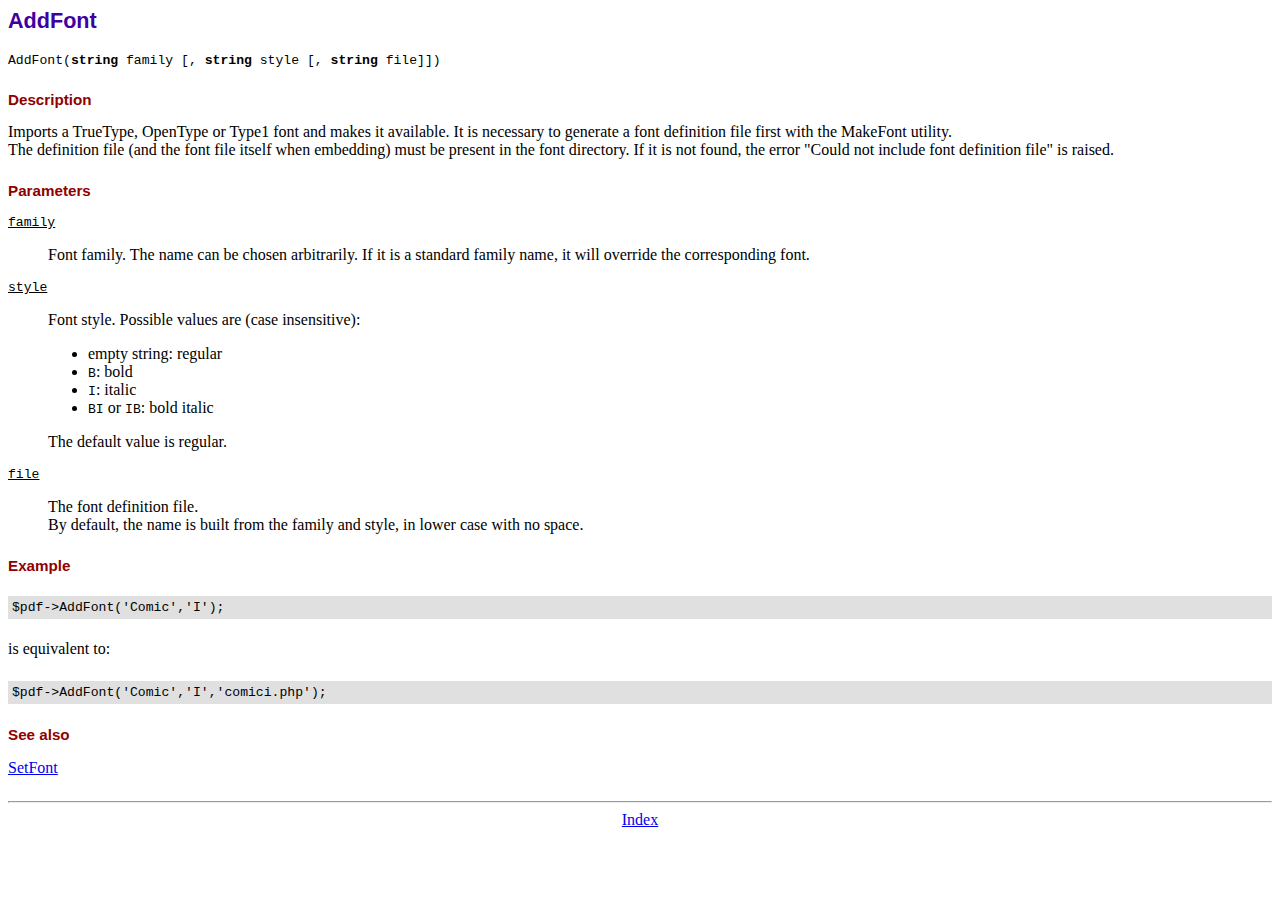
<file: library/fpdf/fpdf181/doc/addfont.htm>
<!DOCTYPE html PUBLIC "-//W3C//DTD HTML 4.01 Transitional//EN">
<html>
<head>
<meta http-equiv="Content-Type" content="text/html; charset=ISO-8859-1">
<title>AddFont</title>
<link type="text/css" rel="stylesheet" href="../fpdf.css">
</head>
<body>
<h1>AddFont</h1>
<code>AddFont(<b>string</b> family [, <b>string</b> style [, <b>string</b> file]])</code>
<h2>Description</h2>
Imports a TrueType, OpenType or Type1 font and makes it available. It is necessary to generate a font
definition file first with the MakeFont utility.
<br>
The definition file (and the font file itself when embedding) must be present in the font directory.
If it is not found, the error "Could not include font definition file" is raised.
<h2>Parameters</h2>
<dl class="param">
<dt><code>family</code></dt>
<dd>
Font family. The name can be chosen arbitrarily. If it is a standard family name, it will
override the corresponding font.
</dd>
<dt><code>style</code></dt>
<dd>
Font style. Possible values are (case insensitive):
<ul>
<li>empty string: regular</li>
<li><code>B</code>: bold</li>
<li><code>I</code>: italic</li>
<li><code>BI</code> or <code>IB</code>: bold italic</li>
</ul>
The default value is regular.
</dd>
<dt><code>file</code></dt>
<dd>
The font definition file.
<br>
By default, the name is built from the family and style, in lower case with no space.
</dd>
</dl>
<h2>Example</h2>
<div class="doc-source">
<pre><code>$pdf-&gt;AddFont('Comic','I');</code></pre>
</div>
is equivalent to:
<div class="doc-source">
<pre><code>$pdf-&gt;AddFont('Comic','I','comici.php');</code></pre>
</div>
<h2>See also</h2>
<a href="setfont.htm">SetFont</a>
<hr style="margin-top:1.5em">
<div style="text-align:center"><a href="index.htm">Index</a></div>
</body>
</html>
</file>
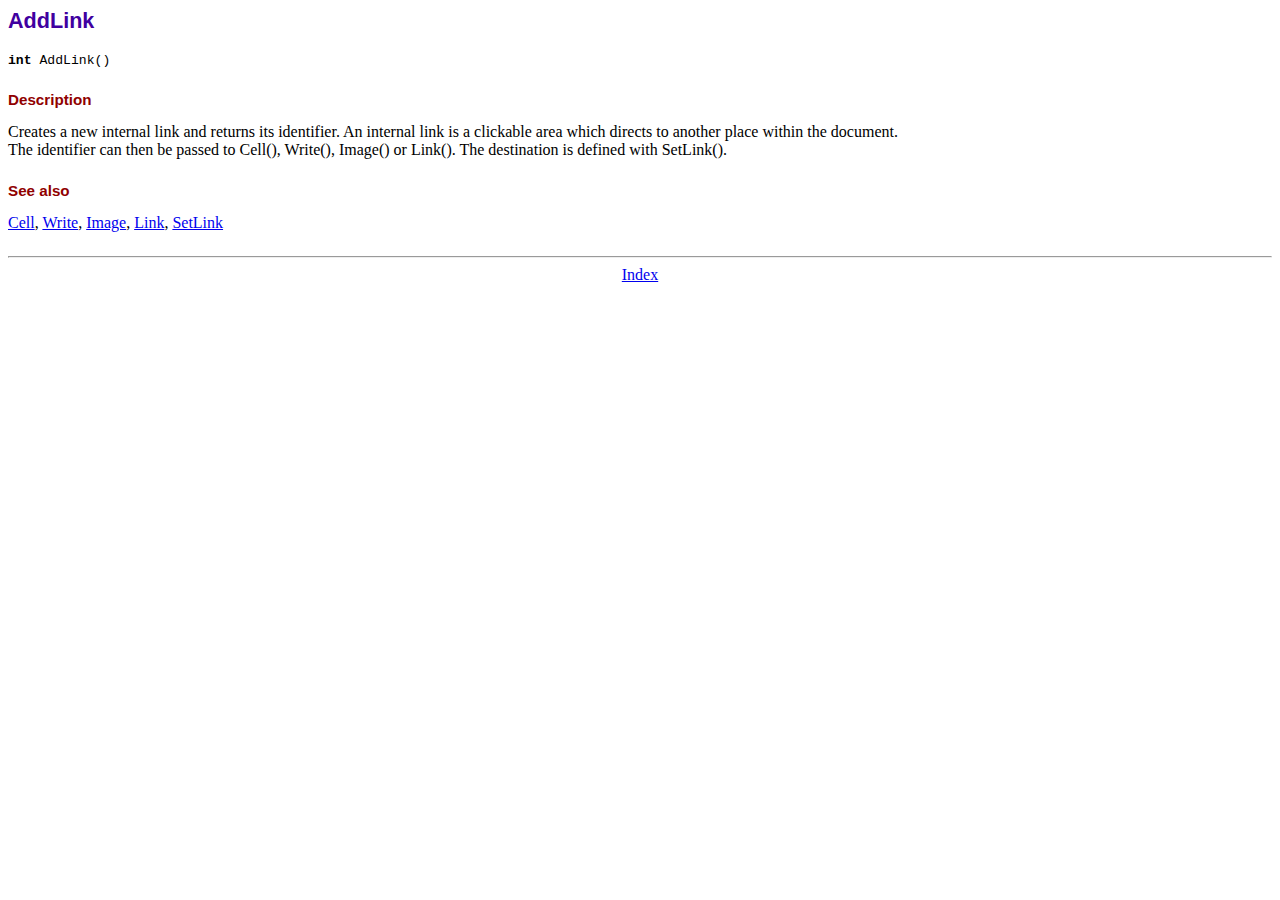
<file: library/fpdf/fpdf181/doc/addlink.htm>
<!DOCTYPE html PUBLIC "-//W3C//DTD HTML 4.01 Transitional//EN">
<html>
<head>
<meta http-equiv="Content-Type" content="text/html; charset=ISO-8859-1">
<title>AddLink</title>
<link type="text/css" rel="stylesheet" href="../fpdf.css">
</head>
<body>
<h1>AddLink</h1>
<code><b>int</b> AddLink()</code>
<h2>Description</h2>
Creates a new internal link and returns its identifier. An internal link is a clickable area
which directs to another place within the document.
<br>
The identifier can then be passed to Cell(), Write(), Image() or Link(). The destination is
defined with SetLink().
<h2>See also</h2>
<a href="cell.htm">Cell</a>,
<a href="write.htm">Write</a>,
<a href="image.htm">Image</a>,
<a href="link.htm">Link</a>,
<a href="setlink.htm">SetLink</a>
<hr style="margin-top:1.5em">
<div style="text-align:center"><a href="index.htm">Index</a></div>
</body>
</html>
</file>
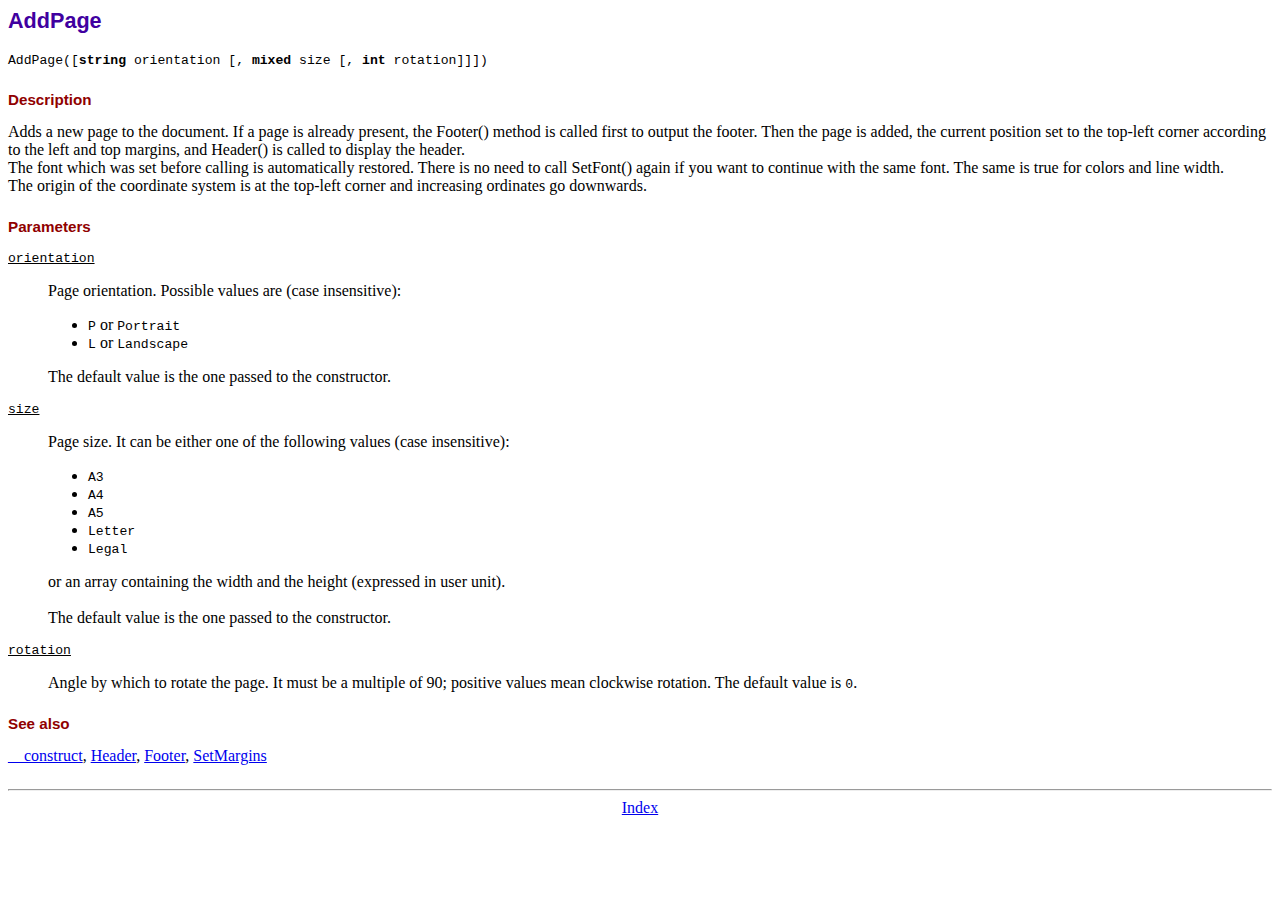
<file: library/fpdf/fpdf181/doc/addpage.htm>
<!DOCTYPE html PUBLIC "-//W3C//DTD HTML 4.01 Transitional//EN">
<html>
<head>
<meta http-equiv="Content-Type" content="text/html; charset=ISO-8859-1">
<title>AddPage</title>
<link type="text/css" rel="stylesheet" href="../fpdf.css">
</head>
<body>
<h1>AddPage</h1>
<code>AddPage([<b>string</b> orientation [, <b>mixed</b> size [, <b>int</b> rotation]]])</code>
<h2>Description</h2>
Adds a new page to the document. If a page is already present, the Footer() method is called
first to output the footer. Then the page is added, the current position set to the top-left
corner according to the left and top margins, and Header() is called to display the header.
<br>
The font which was set before calling is automatically restored. There is no need to call
SetFont() again if you want to continue with the same font. The same is true for colors and
line width.
<br>
The origin of the coordinate system is at the top-left corner and increasing ordinates go
downwards.
<h2>Parameters</h2>
<dl class="param">
<dt><code>orientation</code></dt>
<dd>
Page orientation. Possible values are (case insensitive):
<ul>
<li><code>P</code> or <code>Portrait</code></li>
<li><code>L</code> or <code>Landscape</code></li>
</ul>
The default value is the one passed to the constructor.
</dd>
<dt><code>size</code></dt>
<dd>
Page size. It can be either one of the following values (case insensitive):
<ul>
<li><code>A3</code></li>
<li><code>A4</code></li>
<li><code>A5</code></li>
<li><code>Letter</code></li>
<li><code>Legal</code></li>
</ul>
or an array containing the width and the height (expressed in user unit).<br>
<br>
The default value is the one passed to the constructor.
</dd>
<dt><code>rotation</code></dt>
<dd>
Angle by which to rotate the page. It must be a multiple of 90; positive values
mean clockwise rotation. The default value is <code>0</code>.
</dd>
</dl>
<h2>See also</h2>
<a href="__construct.htm">__construct</a>,
<a href="header.htm">Header</a>,
<a href="footer.htm">Footer</a>,
<a href="setmargins.htm">SetMargins</a>
<hr style="margin-top:1.5em">
<div style="text-align:center"><a href="index.htm">Index</a></div>
</body>
</html>
</file>
<file: library/fpdf/fpdf181/fpdf.css>
body {font-family:"Times New Roman",serif}
h1 {font:bold 135% Arial,sans-serif; color:#4000A0; margin-bottom:0.9em}
h2 {font:bold 95% Arial,sans-serif; color:#900000; margin-top:1.5em; margin-bottom:1em}
dl.param dt {text-decoration:underline}
dl.param dd {margin-top:1em; margin-bottom:1em}
dl.param ul {margin-top:1em; margin-bottom:1em}
tt, code, kbd {font-family:"Courier New",Courier,monospace; font-size:82%}
div.source {margin-top:1.4em; margin-bottom:1.3em}
div.source pre {display:table; border:1px solid #24246A; width:100%; margin:0em; font-family:inherit; font-size:100%}
div.source code {display:block; border:1px solid #C5C5EC; background-color:#F0F5FF; padding:6px; color:#000000}
div.doc-source {margin-top:1.4em; margin-bottom:1.3em}
div.doc-source pre {display:table; width:100%; margin:0em; font-family:inherit; font-size:100%}
div.doc-source code {display:block; background-color:#E0E0E0; padding:4px}
.kw {color:#000080; font-weight:bold}
.str {color:#CC0000}
.cmt {color:#008000}
p.demo {text-align:center; margin-top:-0.9em}
a.demo {text-decoration:none; font-weight:bold; color:#0000CC}
a.demo:link {text-decoration:none; font-weight:bold; color:#0000CC}
a.demo:hover {text-decoration:none; font-weight:bold; color:#0000FF}
a.demo:active {text-decoration:none; font-weight:bold; color:#0000FF}
</file>
